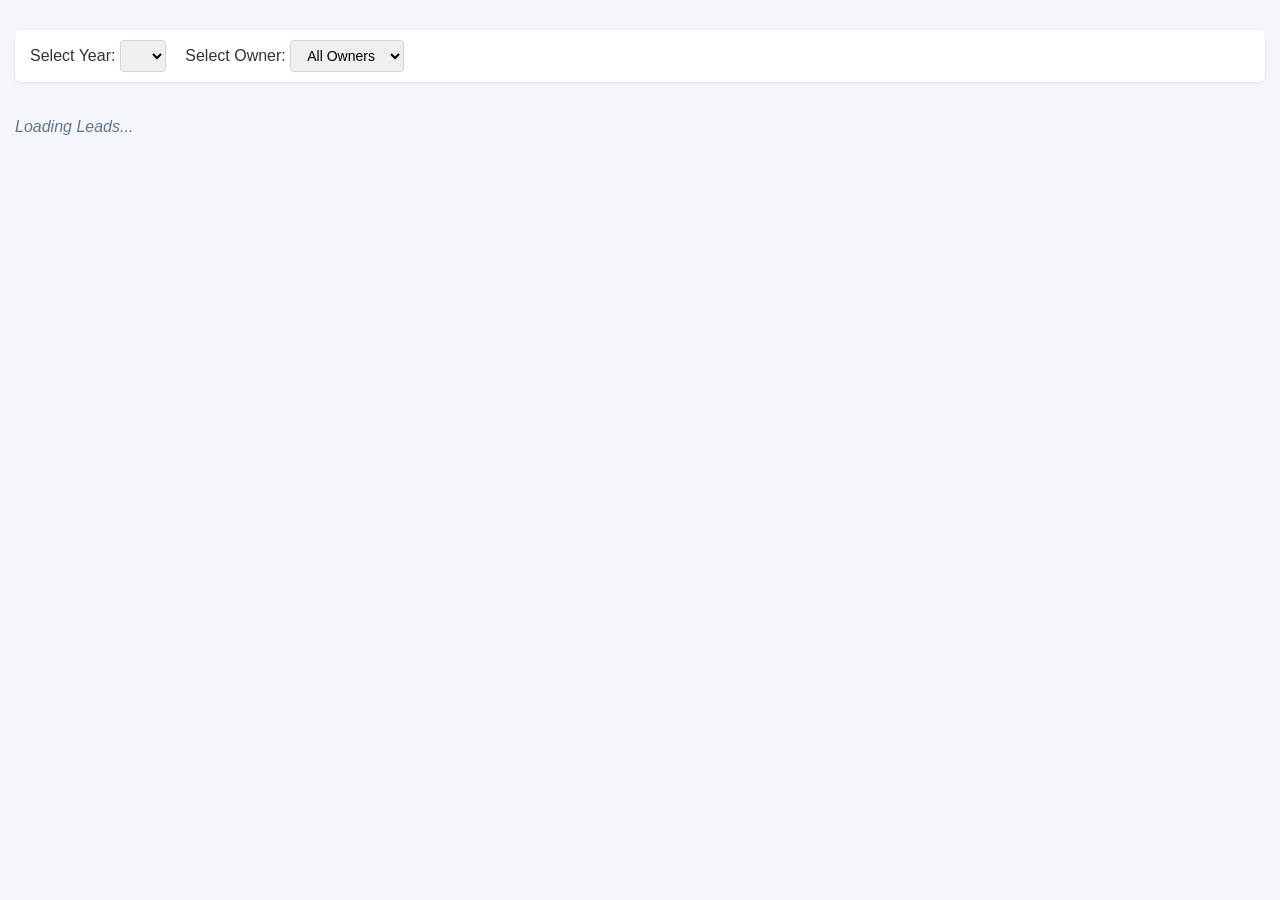
<file: index.html>
<!DOCTYPE html>
<html lang="en">
<head>
  <meta charset="UTF-8">
  <meta name="viewport" content="width=device-width, initial-scale=1.0">
  <title> </title>
  <link rel="stylesheet" href="style.css">
  <!-- Zoho SDK -->
  <script src="https://live.zwidgets.com/js-sdk/1.2/ZohoEmbededAppSDK.min.js"></script>
</head>
<body>
  <div class="container">
    <h2>  </h2>
    <!-- Year Dropdown Filter -->
    <div class="filter-section">
      <label for="yearSelect">Select Year: </label>
      <select id="yearSelect">
        <!-- Years will be populated dynamically via JS -->
      </select>
      <label for="ownerSelect" style="margin-left:15px;">Select Owner: </label>
      <select id="ownerSelect">
        <option value="All">All Owners</option>
        <!-- Owners will be populated dynamically via JS -->
      </select>
    </div>
    <!-- Status Accordion (each status row, leads expand right below it) -->
    <div id="statusContainer" class="status-container">
      <p class="loading-text">Loading Leads...</p>
    </div>
  </div>
  <script src="script.js"></script>
</body>
</html>
</file>
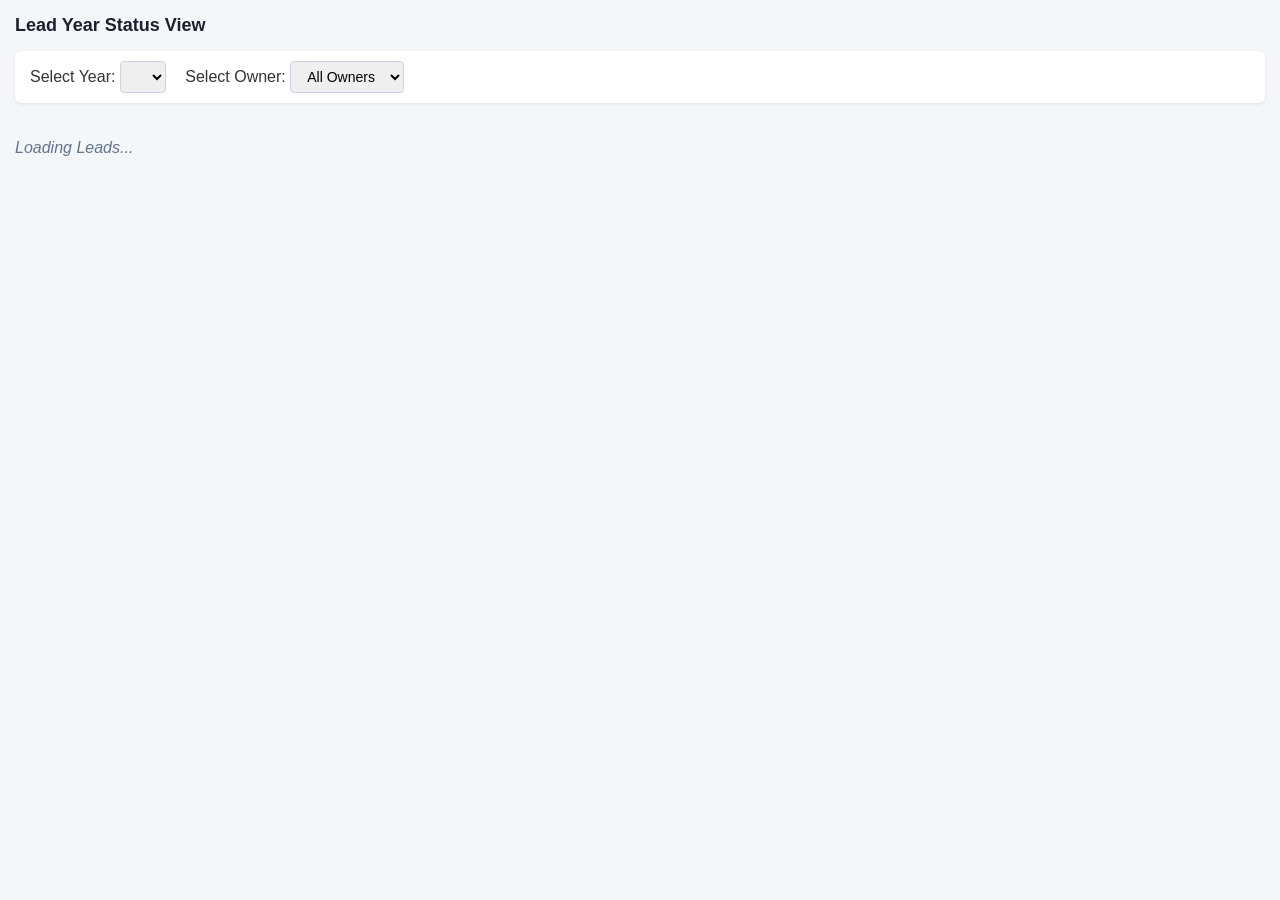
<file: LeadH.html>
<!DOCTYPE html>
<html lang="en">
<head>
  <meta charset="UTF-8">
  <meta name="viewport" content="width=device-width, initial-scale=1.0">
  <title> </title>
  <link rel="stylesheet" href="style.css">
  <!-- Zoho SDK -->
  <script src="https://live.zwidgets.com/js-sdk/1.2/ZohoEmbededAppSDK.min.js"></script>
</head>
<body>
  <div class="container">
    <h2>Lead Year Status View</h2>
    <!-- Year Dropdown Filter -->
    <div class="filter-section">
      <label for="yearSelect">Select Year: </label>
      <select id="yearSelect">
        <!-- Years will be populated dynamically via JS -->
      </select>
      <label for="ownerSelect" style="margin-left:15px;">Select Owner: </label>
      <select id="ownerSelect">
        <option value="All">All Owners</option>
        <!-- Owners will be populated dynamically via JS -->
      </select>
    </div>
    <!-- Status Accordion (each status row, leads expand right below it) -->
    <div id="statusContainer" class="status-container">
      <p class="loading-text">Loading Leads...</p>
    </div>
  </div>
  <script src="script.js"></script>
</body>
</html>
</file>
<file: style.css>
body {
  font-family: Arial, sans-serif;
  margin: 0;
  padding: 15px;
  background-color: #f4f6f9;
  color: #333;
}
.container {
  max-width: 100%;
  margin: 0 auto;
}
h2 {
  margin-top: 0;
  color: #1a202c;
  font-size: 18px;
}
.filter-section {
  margin-bottom: 20px;
  background: #fff;
  padding: 10px 15px;
  border-radius: 6px;
  box-shadow: 0 1px 3px rgba(0,0,0,0.1);
}
select {
  padding: 6px 12px;
  border-radius: 4px;
  border: 1px solid #cbd5e1;
  font-size: 14px;
  outline: none;
}
.loading-text {
  font-style: italic;
  color: #64748b;
}
/* Status Accordion - one below another */
.status-container {
  display: flex;
  flex-direction: column;
  gap: 10px;
}
.status-block {
  background: #fff;
  border-radius: 8px;
  box-shadow: 0 1px 3px rgba(0,0,0,0.1);
  overflow: hidden;
}
.status-pill {
  width: 100%;
  text-align: left;
  background: #fff;
  border: none;
  border-left: 4px solid #3b82f6;
  color: #1d4ed8;
  padding: 12px 16px;
  font-size: 14px;
  font-weight: 600;
  cursor: pointer;
  display: flex;
  justify-content: space-between;
  align-items: center;
}
.status-pill:hover {
  background: #eff6ff;
}
.status-block.active .status-pill {
  background: #3b82f6;
  color: #fff;
  border-left-color: #1d4ed8;
}
.status-arrow {
  transition: transform 0.15s ease;
  font-size: 12px;
}
.status-block.active .status-arrow {
  transform: rotate(90deg);
}
/* Leads list, right below the clicked status */
.leads-list {
  display: none;
  padding: 8px 16px 12px 20px;
  border-top: 1px solid #e2e8f0;
}
.status-block.active .leads-list {
  display: block;
}
.lead-card {
  padding: 8px 0;
  border-bottom: 1px solid #e2e8f0;
  font-size: 13px;
}
.lead-card:last-child {
  border-bottom: none;
}
.lead-name {
  font-weight: 600;
  color: #1e293b;
  margin-bottom: 4px;
}
.lead-info {
  color: #64748b;
  font-size: 12px;
}
</file>
